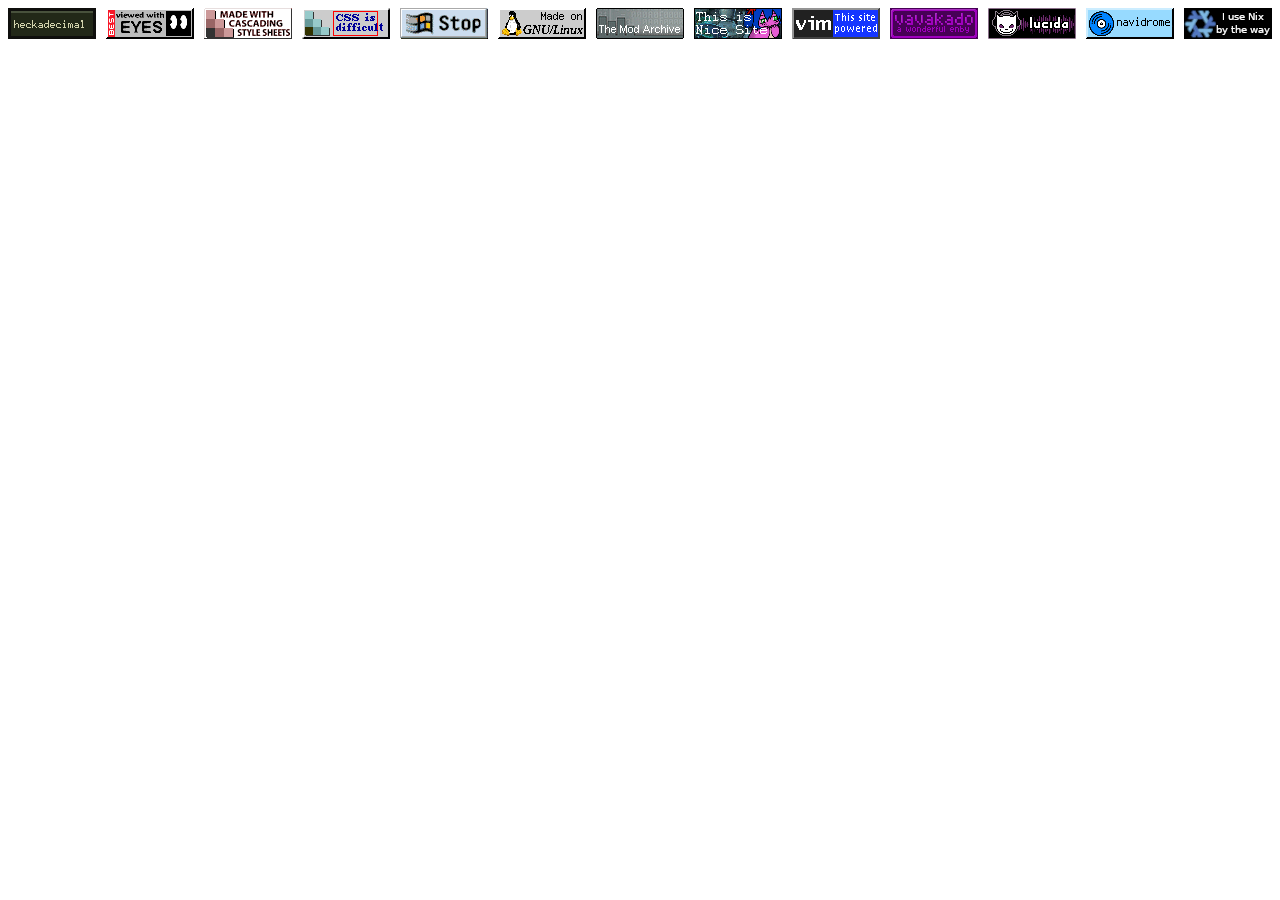
<file: other/buttons.html>
<!DOCTYPE html>
<html lang="en">
<head>
    <link rel="stylesheet" href="/style.css">
    <meta charset="UTF-8">
    <base target="_parent">
</head>
<body style="background-color: transparent;">
   <div class="buttons">
        <a href="https://heckadecimal.dev">
            <img class="buttons" src="/img/88x31/hecka-button.gif" id="hecka">
        </a>
        <img class="buttons" src="/img/88x31/eyes.gif">
        <img class="buttons" src="/img/88x31/css.gif">
        <img class="buttons" src="/img/88x31/cssdif.gif">
        <img class="buttons" src="/img/88x31/stop.gif">
        <img class="buttons" src="/img/88x31/gnu-linux.gif">
        <img class="buttons" src="/img/88x31/modarch.gif">
        <img class="buttons" src="/img/88x31/nicesite.png">
        <img class="buttons" src="/img/88x31/vim.webp">
        <a href="https://vavakado.xyz/">
            <img class="buttons" src="/img/88x31/vavakado.png">
        </a>
        <img class="buttons" src="/img/88x31/lucidia.gif">
        <img class="buttons" src="/img/88x31/navidrome.gif">
        <img class="buttons" src="/img/88x31/nix_dark.webp">
   </div> 
</body>
</html>
</file>
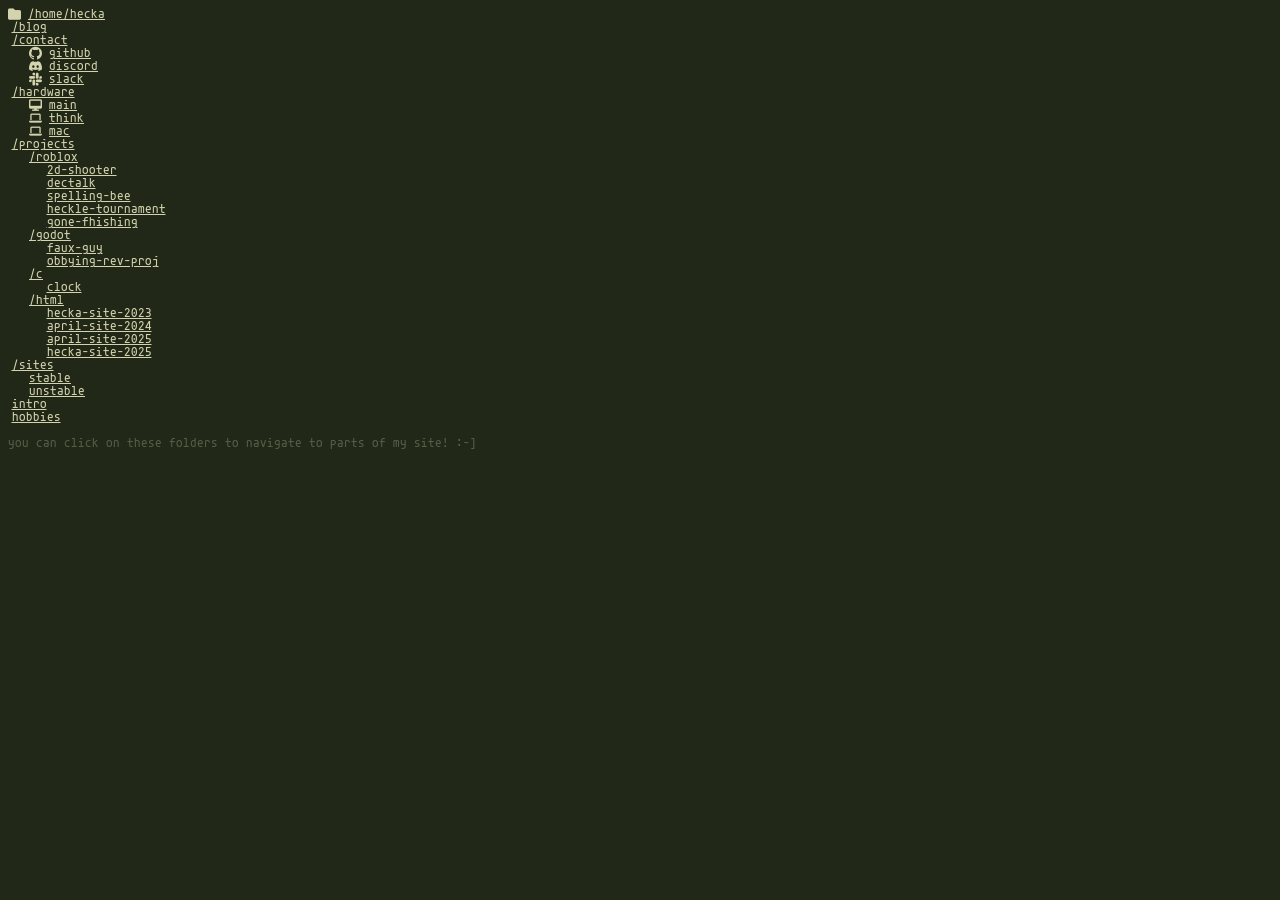
<file: other/file-sys.html>
<!DOCTYPE html>
<html lang="en">
<head>
    <link rel="stylesheet" href="/style.css">
    <base target="_parent">
</head>
<body style="background-color: #222818;">
    <div class="sidebar">
        <div class="folder" id="root">
           
            <a href="/">/home/hecka</a> 

            <div class="folder">
                <span class="openable" style="text-decoration: underline;">/blog</span>

                <div class="file custom">
                    <span class="nerd">󰦨</span>

                    <a href="/blog/8-12-26.html">8-12-26</a>
                </div>

                <div class="file custom">
                    <span class="nerd">󰦨</span>

                    <a href="/blog/7-30-26.html">7-30-26</a>
                </div>
                
            </div>

            <div class="folder">
                <span class="openable" style="text-decoration: underline;">/contact</span>

                <div class="file custom">
                    <span class="nerd"></span>

                    <a href="https://github.com/helladecimal">github</a>
                </div>

                <div class="file custom">
                    <span class="nerd"></span>
                    <a href="https://discordapp.com/users/757252150442197033">discord</a>
                </div>

                <div class="file custom">
                    <span class="nerd"></span>
                    <a href="https://hackclub.enterprise.slack.com/team/U0BF22V564S">slack</a>
                </div>

            </div>

            <div class="folder">
                <a href="/hardware">/hardware</a>

                <div class="file custom">
                    <span class="nerd"></span>
                    <a href="/hardware#main">main</a>
                </div>

                <div class="custom file">
                    <span class="nerd"></span>
                    <a href="/hardware#think">think</a>
                </div>
                <div class="custom file"> 
                    <span class="nerd"></span>
                    <a href="/hardware#mac">mac</a>
                </div>
            </div>
                        
            

            <div class="folder">

                <a href="/projects">/projects</a>

                <div class="folder">
                    <a href="/projects#roblox">/roblox</a>
                    
                    <div class="file"> 
                        <a href="/projects#2d-shooter">2d-shooter</a>
                    </div>

                    <div class="file"> 
                        <a href="/projects#dectalk">dectalk</a>
                    </div>

                    <div class="file">
                        <a href="/projects#spelling-bee">spelling-bee</a>
                    </div>

                    <div class="file">
                        <a href="/projects#heckle-tournament">heckle-tournament</a>
                    </div>

                    <div class="file"> 
                        <a href="/projects#gone-fhishing">gone-fhishing</a>
                    </div>
                </div>

                <div class="folder">
                    <a href="/projects#godot">/godot</a>

                    <div class="file">
                        <a href="/projects#faux-guy">faux-guy</a>
                    </div>

                    <div class="file">
                        <a href="/projects#obbying-rev-proj">obbying-rev-proj</a>
                    </div>
                </div>
                
                <div class="folder">
                    <a href="/projects#c">/c</a>

                    <div class="file">
                        <a href="/projects#clock">clock</a>
                    </div>
                </div>
                
                <div class="folder">
                    <a href="/projects#html">/html</a>
                    <div class="file">
                        <a href="/projects#hecka-site-2023">hecka-site-2023</a>
                    </div>

                    <div class="file">
                        <a href="/projects#april-site-2024">april-site-2024</a>
                    </div>

                    <div class="file">
                        <a href="/projects#april-site-2025">april-site-2025</a>
                    </div>

                    <div class="file">
                        <a href="/projects#hecka-site-2025">hecka-site-2025</a>
                    </div>
            
                </div>
                
            </div>

            <div class="folder">
                <span class="openable" style="text-decoration: underline;">/sites</span>

                <div class="file">
                    <a href="https://heckadecimal.dev">stable</a>
                </div>

                <div class="file">
                    <a href="https://unstable.heckadecimal.dev">unstable</a>
                </div> 
            </div>

            <div class="file">
                <a href="/#intro">intro</a>
            </div>

            <div class="file">
                <a href="/#hobbies">hobbies</a>
            </div>
        </div>

        <!-- FILE:  -->
        <!-- FOLDER:  -->

        <!-- └─       ├─ -->
         <br>
        <span style="font-size: small; opacity: 0.3;">you can click on these folders to navigate to parts of my site! :-]</span>
        <script src="/js/file-sys.js"></script>
    </div>
</body>
</html>
</file>
<file: style.css>
:root {
    --bg: #0F0F0D;
    --fg: #48513C;
    --fg2: #222818;
    --text: #D3D3AD;
}

@font-face {
    font-family: Krypton;
    src: url(fonts/Agave-Regular.ttf);
}

@font-face {
    font-family: Nerd Font;
    src: url(fonts/SymbolsNerdFontMono-Regular.ttf);
}

body { background-color: var(--bg);}

.nerd {font-family: Nerd Font;}

.container {
    
    display: grid;
    grid-template-columns: auto 15% 40% auto;

    
    grid-template-areas: 
    ". . title ."
    ". side main ."
    ". footer footer ."
    ". buttons buttons .";
    

    align-content: center;
    padding: 0.5rem;
    column-gap: 10px;
    row-gap: 20px;
}

iframe {
    height: 100%; 
    width: 100%;
    overflow: hidden;
}

.box { 
    border-top: 5px solid var(--fg);
    background-color: var(--fg2);
    padding: 1rem;
}

.titlebar {
    display: grid;
    grid-template-columns: 2fr 1fr;
    column-gap: 10px;
    font-size: 1.25vw;
    grid-area: title;
    align-items: center;
}

.title-box {
    padding-top: -5px;
    padding-bottom: -5px;
    display: flex;
    align-items: center;
    justify-content: space-between;
}

.note {
    font-size: small;
    opacity: 0.8;
}


.sidebar {
    grid-area: side;
    font-size: 1vw;
}

.sidebar.box {
    display: flex;
    flex-direction: column;
    justify-content: space-between;
}

.content {
    grid-area: main;
    display: grid;
    row-gap: 20px;
}

/*
.box1 {
    grid-area: box1;
}

.box2 {
    grid-area: box2;
}
*/



#buttonrow {
    grid-area: buttons;
    margin: -0.5em;
}

img:not(#pfp, img.buttons) { 
    border: 10px solid var(--bg);
    box-sizing: border-box;
    width: 100%;
    background-color: var(--bg);
    object-fit: cover;
    margin-bottom: 1ch;
}

.gallery {
    display: grid;
    align-items: center;
    column-gap: 5%;
    grid-template-columns: 1fr 1fr;
}

div.buttons {
    display: flex;
    gap: 10px;
    justify-content: center;
    flex-wrap: wrap; 
}

img.buttons {
    width: 88px;
    height: 31px;

    image-rendering: pixelated;
}


#hecka {
   background-color: #0F0F0D;
}



.code {
    border: 5px solid var(--fg);
    background-color: var(--bg);
    white-space-collapse: preserve;
    font-size: 0.6vw;
    padding: 1rem;
}

.footer {
    grid-area: footer;
    padding: 0.5rem;
    background-color: var(--fg2);
    opacity: 0.35;
}

iframe {
    border: 0;
}

.main{
    padding: 2rem;
    font-size: 18px;
}

@media screen and (max-width: 900px){
    .container {
        grid-template-columns: 100%;
        align-content: center;
        grid-template-areas: 
        "title"
        "side"
        "main"
        "footer"
        "buttons";
    }

    .titlebar {
        font-size: 3vw;
    }

    .sidebar {
        font-size: 15px;
    }

    .code {
        font-size: 10px;
    }

    iframe {
        height: 30ch;
        width: 100%;
    }
}

.h {
    font-size: 20px;
}

.folder {

    background-color: transparent;
    color: var(--text);

    -webkit-user-select: none;
    -ms-user-select: none;
    user-select: none;

    /*
    border: 0;
    font-size: 15px;
    padding: 0;
    opacity: 0;
    position: absolute;
    left: -100vw;
    */
    /* hacky hacky*/
}

.folder > div{
    padding-left: .5ch;
    
}

.folder > .folder > div{
    padding-left: 2.5ch;
    
}

.pipe{
    position: absolute;
    padding-left: 0ch;
}


.fold-icon:hover{
    cursor: pointer;
    user-select: none;
}

.spacer {
    visibility: hidden;
}

/*.subitem {
    display: in;
}*/


.pipe {
    position: relative;
}

.context {
    text-decoration: underline;
    cursor: help;
}

p, h1, h2, h3, div, a, ul{
    font-family: Krypton;
    font-weight: normal;
    color: var(--text)
}

hr {
    border-color: var(--text);
    border-style: dashed;

    &.mini{
        width: 80%;
    }
}

.box > img {
    padding: 0;
    border: 5px solid var(--fg);
}

.center {
    align-self: center;
    text-align: center;
}
</file>
